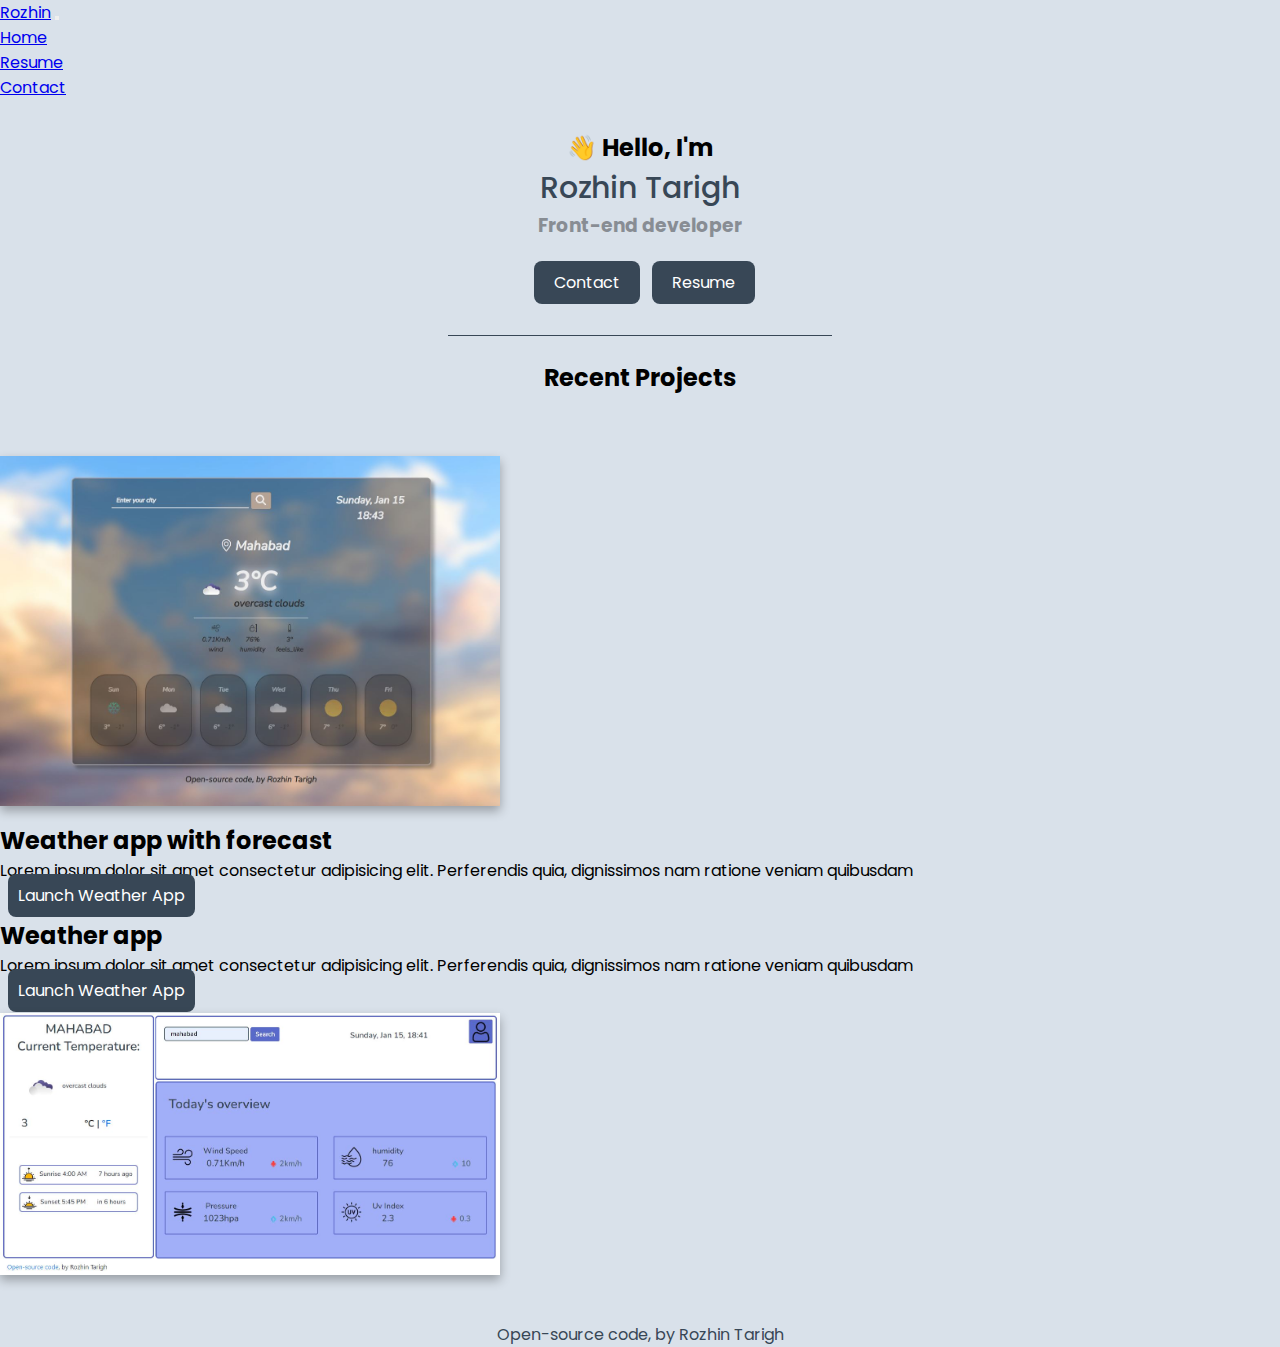
<file: index.html>
<!DOCTYPE html>
<html lang="en">

<head>
    <meta charset="UTF-8" />
    <meta http-equiv="X-UA-Compatible" content="IE=edge" />
    <meta name="description"
        content="Front-end developer based in Kurdistan, designing responsive and seo-friendly websites ">
    <meta name="viewport" content="width=device-width, initial-scale=1.0" />
    <title>Front-end developer- Rozhin</title>
    <link rel="stylesheet" href="src/style2.css" />
    <link href="https://cdn.jsdelivr.net/npm/bootstrap@5.3.0-alpha1/dist/css/bootstrap.min.css" rel="stylesheet"
        integrity="sha384-GLhlTQ8iRABdZLl6O3oVMWSktQOp6b7In1Zl3/Jr59b6EGGoI1aFkw7cmDA6j6gD" crossorigin="anonymous">

    <script src="https://cdn.jsdelivr.net/npm/bootstrap@5.3.0-alpha1/dist/js/bootstrap.bundle.min.js"
        integrity="sha384-w76AqPfDkMBDXo30jS1Sgez6pr3x5MlQ1ZAGC+nuZB+EYdgRZgiwxhTBTkF7CXvN"
        crossorigin="anonymous"></script>
</head>

<body id="first-page">
    <nav class="navbar navbar-expand-lg bg-body-tertiary">
        <div class="container-fluid">
            <a class="navbar-brand" href="index.html" title="homepage">Rozhin</a>
            <button class="navbar-toggler" type="button" data-bs-toggle="collapse" data-bs-target="#navbarNav"
                aria-controls="navbarNav" aria-expanded="false" aria-label="Toggle navigation">
                <span class="navbar-toggler-icon"></span>
            </button>
            <div class="collapse navbar-collapse" id="navbarNav">
                <ul class="navbar-nav">
                    <li class="nav-item">
                        <a class="nav-link active" aria-current="page" href="index.html">Home</a>
                    </li>
                    <li class="nav-item">
                        <a class="nav-link " href="resume.html" title="resume">Resume</a>
                    </li>
                    <li class="nav-item">
                        <a class="nav-link " href="contact.html" title="contact">Contact</a>
                    </li>
                </ul>
            </div>
        </div>
    </nav>

    <div class="container about-box justify-content-center">
        <h2>👋 Hello, I'm</h2>
        <h1>Rozhin Tarigh</h1>
        <h3> Front-end developer</h3>
        <div class="navigation-links">
            <a href="contact.html" class="contact-link">Contact</a>
            <a href="resume.html" class="contact-link">Resume</a>
        </div>
    </div>


    <div class="line">
        <br>

        <h2> Recent Projects</h2>
    </div>

    <div class="container project">
        <div class="row">
            <div class="col-md-6">
                <img src="images/forecast.JPG" class="img-fluide border rounded" width="500" id="img-homepage"
                    alt="forecast project">
            </div>
            <div class="col-md-6">
                <h2>Weather app with forecast</h2>
                <p>Lorem ipsum dolor sit amet consectetur adipisicing elit. Perferendis quia, dignissimos nam ratione
                    veniam quibusdam

                </p>
                <a href="https://weatherforecastbyrozhin.netlify.app/" class="contact-link "
                    style="padding: 10px; color: white; text-decoration: none;">Launch Weather App</a>
            </div>




            <div class="col-md-6 mt-5">
                <h2>Weather app</h2>
                <p>Lorem ipsum dolor sit amet consectetur adipisicing elit. Perferendis quia, dignissimos nam ratione
                    veniam quibusdam

                </p>
                <a href="https://weatherbyrozhin.netlify.app/" class="contact-link"
                    style="padding: 10px; color: white; text-decoration: none;">Launch Weather App</a>
            </div>
            <div class="col-md-6 mt-5">
                <img src="images/weatherapp.JPG" class="img-fluide border rounded" width="500" id="img-homepage"
                    alt="weatherapp projetc">
            </div>
        </div>
    </div>

    <footer id="homepage-footer">
        <a href="https://github.com/Rojint/Weather-Forecast-Worldwide"> Open-source code, by Rozhin Tarigh</a>
    </footer>

</body>

</html>
</file>
<file: src/style2.css>
@import url("https://fonts.googleapis.com/css2?family=Poppins:wght@300&display=swap");


:root {
    --box-shadow: 0 5px 10px rgba(0, 0, 0, 0.3);
}


* {
    margin: 0;
    padding: 0;
    box-sizing: border-box;
    font-family: "Poppins", sans-serif;
}


#first-page {
    background: #d9e1ea !important;
    height: 140vh;
}

#second-page {
    background: #d9e1ea !important;
    height: 100vh;
}

.about-box {
    text-align: center;
    margin-top: 30px !important;
}

h1 {
    color: #384756 !important;
    font-weight: 500;
    font-size: 30px;

}

h3 {
    color: #888d94 !important;
}

.navigation-links {
    margin-top: 30px !important;
}

.contact-link {
    padding: 10px 20px;
    color: white;
    font-weight: 400;
    background-color: #384756;
    text-decoration: none;
    border-radius: 8px;
    margin-left: 8px;
    transition: 0.2ms ease-in;

}

.contact-link:hover {
    background-color: #888d94;
    font-weight: 400;
    color: white;
}

.line {
    margin: 0 auto;
    height: 1px;
    width: 30%;
    background-color: #384756;
    margin-top: 40px;

}

.line h2 {
    text-align: center;
    font-weight: bold;
}

.project {
    margin-top: 120px;
}

.project img {
    box-shadow: var(--box-shadow);
}

.col-md-6 {
    margin-top: 10px;
}

.form-container {

    margin: 0 auto;
    padding: 20px;
    margin-top: 80px;
    width: 40%;
    height: 50vh;
    border: 1px solid #6e89a5;
    box-shadow: var(--box-shadow);
    border-radius: 4px;
}

.form-container div {
    width: auto;
}


.form-container button {
    background-color: #384756;
    border: none;
}

.form-container button:hover {
    background-color: #6e89a5;
    border: none;
}

#contact {
    display: block;
    margin: 0 auto;
    font-size: 20px;
    font-weight: 800;
    text-decoration: none;
    color: #384756;
}

.icons-container {

    margin-top: 50px;
    display: flex;
    justify-content: center;
    align-items: center;
}

.icons-container i {
    margin: 20px;
    font-size: 20px;
}

.icons-container a {
    text-decoration: none;
    color: black;
    transition: 0.3ms ease;
}

.icons-container a:hover {
    transform: scale(1.2);
}

#homepage-footer {
    text-align: center;
    margin-top: 40px;
}

#homepage-footer a {
    color: #384756;
    font-weight: 400;
    text-decoration: none;
    cursor: pointer;
}

@media (max-width: 992px) {
    #second-page {
        background: #d9e1ea !important;
        height: 130vh;
    }

    .form-container {
        width: 60%;
        height: auto;
    }
}

@media (max-width: 567px) {
    #img-homepage {
        width: 400px;

    }
}
</file>
